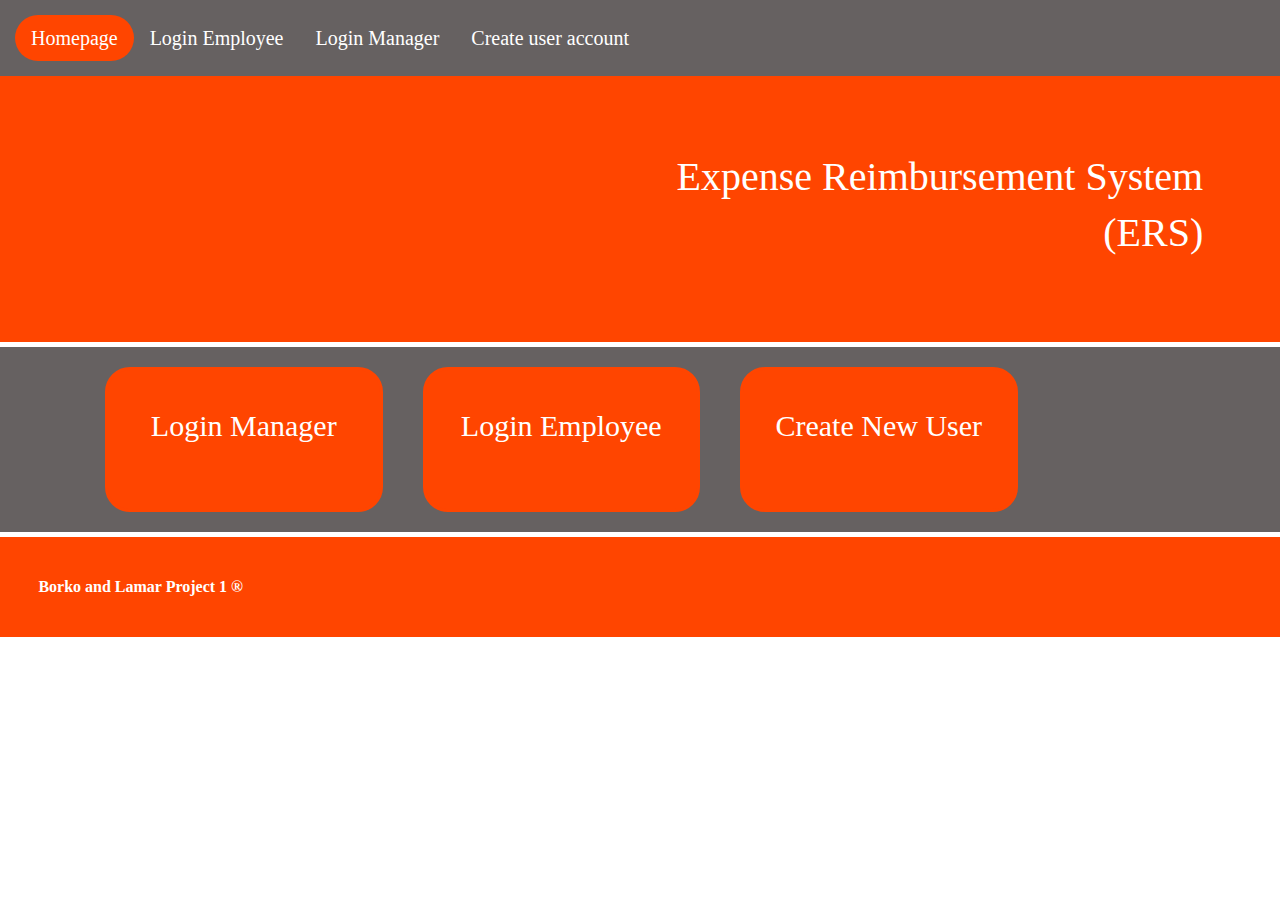
<file: project-1-borkoandlamar/src/main/webapp/WEB-INF/index.html>
<!DOCTYPE html>
<html lang="en">
<head>
    <meta charset="UTF-8">
    <meta name="viewport" content="width=device-width, initial-scale=1.0">
    <meta http-equiv="X-UA-Compatible" content="ie=edge">
    <link rel="stylesheet" href="https://stackpath.bootstrapcdn.com/bootstrap/4.3.1/css/bootstrap.min.css" 
    integrity="sha384-ggOyR0iXCbMQv3Xipma34MD+dH/1fQ784/j6cY/iJTQUOhcWr7x9JvoRxT2MZw1T" crossorigin="anonymous">
    <link rel="stylesheet" href="main.css" type="text/css">
</head>
<body>
    
    <nav class="navbar nav-pills navbar-expand-md">
        <a class="nav-link active" href="index.html">Homepage</a>
        <a class="nav-link" href="employee.html">Login Employee</a>
        <a class="nav-link" href="manager.html">Login Manager</a>
        <a class="nav-link" href="new_user.html">Create user account</a>
    </nav>
    <header class="header">
        <h1>Expense Reimbursement System </h1>
        <h1>(ERS)</h1>
    </header>
        <section>
        <div class="container demo">
        <div class="row">
            <div class="col-sm-3">
                <p><a id="tab" href="login.html">Login Manager</a></p>
            </div>
            <div class="col-sm-3">
                <p><a id="tab" href="login.html">Login Employee</a></p>
            </div>
            <div class="col-sm-3">
                <p><a id="tab" href="new_user.html">Create new user</a></p>
            </div>
        </div>
        </div>
        </section>
    







    <footer>Borko and Lamar Project 1 &#174;</footer>
</body>
</html>
</file>
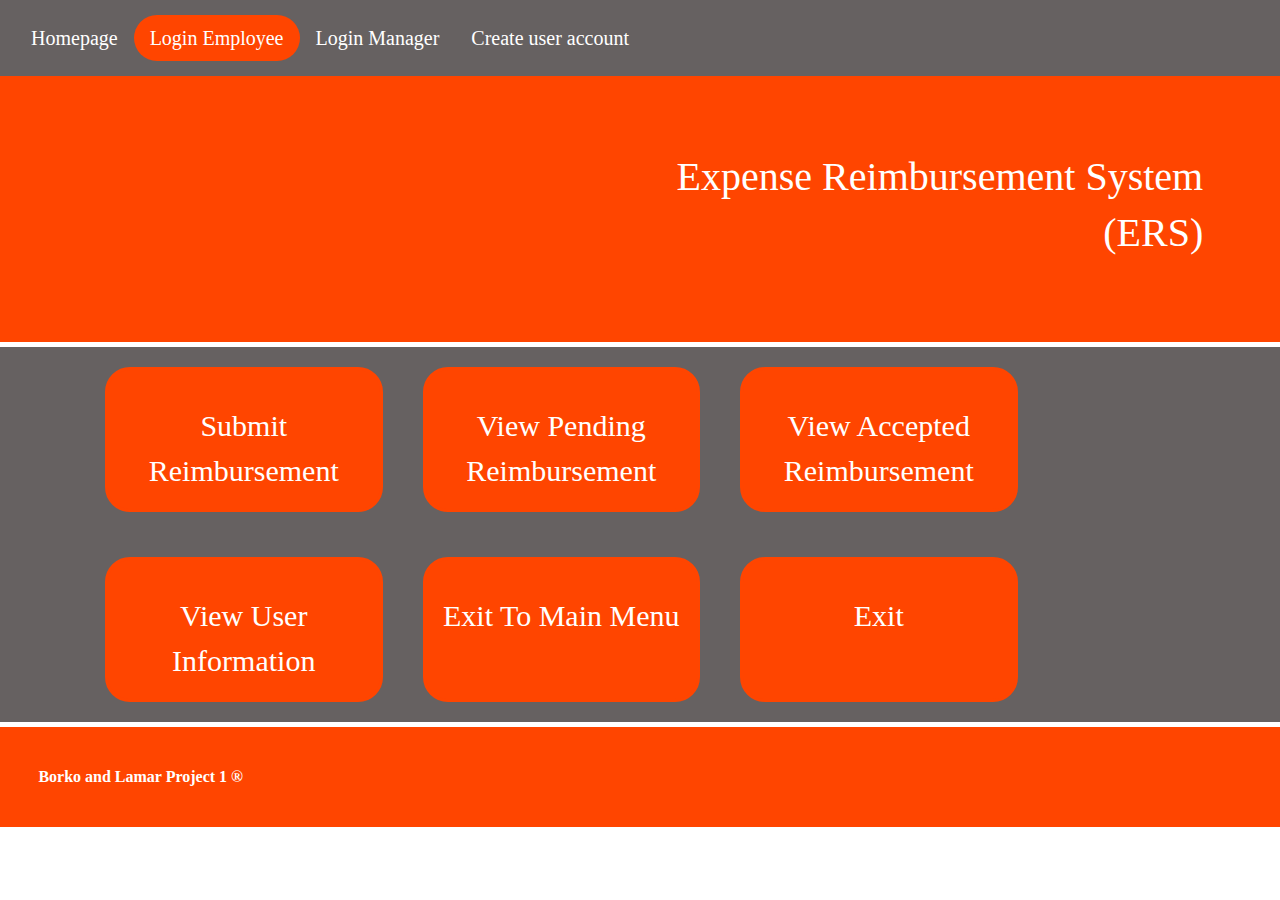
<file: project-1-borkoandlamar/src/main/webapp/WEB-INF/employee.html>
<!DOCTYPE html>
<html lang="en">
<head>
    <meta charset="UTF-8">
    <meta name="viewport" content="width=device-width, initial-scale=1.0">
    <meta http-equiv="X-UA-Compatible" content="ie=edge">
    <link rel="stylesheet" href="https://stackpath.bootstrapcdn.com/bootstrap/4.3.1/css/bootstrap.min.css" 
    integrity="sha384-ggOyR0iXCbMQv3Xipma34MD+dH/1fQ784/j6cY/iJTQUOhcWr7x9JvoRxT2MZw1T" crossorigin="anonymous">
    <link rel="stylesheet" href="main.css" type="text/css">
    <title>Employee</title>
</head>
<body>
    <nav class="navbar nav-pills navbar-expand-md">
        <a class="nav-link" href="index.html">Homepage</a>
        <a class="nav-link active" href="employee.html">Login Employee</a>
        <a class="nav-link" href="manager.html">Login Manager</a>
        <a class="nav-link" href="new_user.html">Create user account</a>
    </nav>
    <header class="header">
        <h1>Expense Reimbursement System </h1>
        <h1>(ERS)</h1>
    </header>
    <section>
       
    
    <div class="container demo">
        <div class="row">
            <div class="col-sm-3">
                <p><a id="tab" href="submitrebuirsement.html">Submit reimbursement</a></p>
            </div>
            <div class="col-sm-3">
                <p>View pending reimbursement</p>
            </div>
            <div class="col-sm-3">
                <p>View accepted reimbursement</p>
            </div>
        </div>
        <div class="row">
            <div class="col-sm-3">
                <p>View user information</p>
            </div>
            <div class="col-sm-3">
                 <p><a Exit id="tab" href="index.html">Exit to main Menu</a></p>
            </div>
            <div class="col-sm-3">
                <p><a id="tab" href="index.html">Exit</a></p>
            </div>
        </div>
    </div>
    </section>






    <footer>Borko and Lamar Project 1 &#174;</footer>
</body>
</html>
</file>
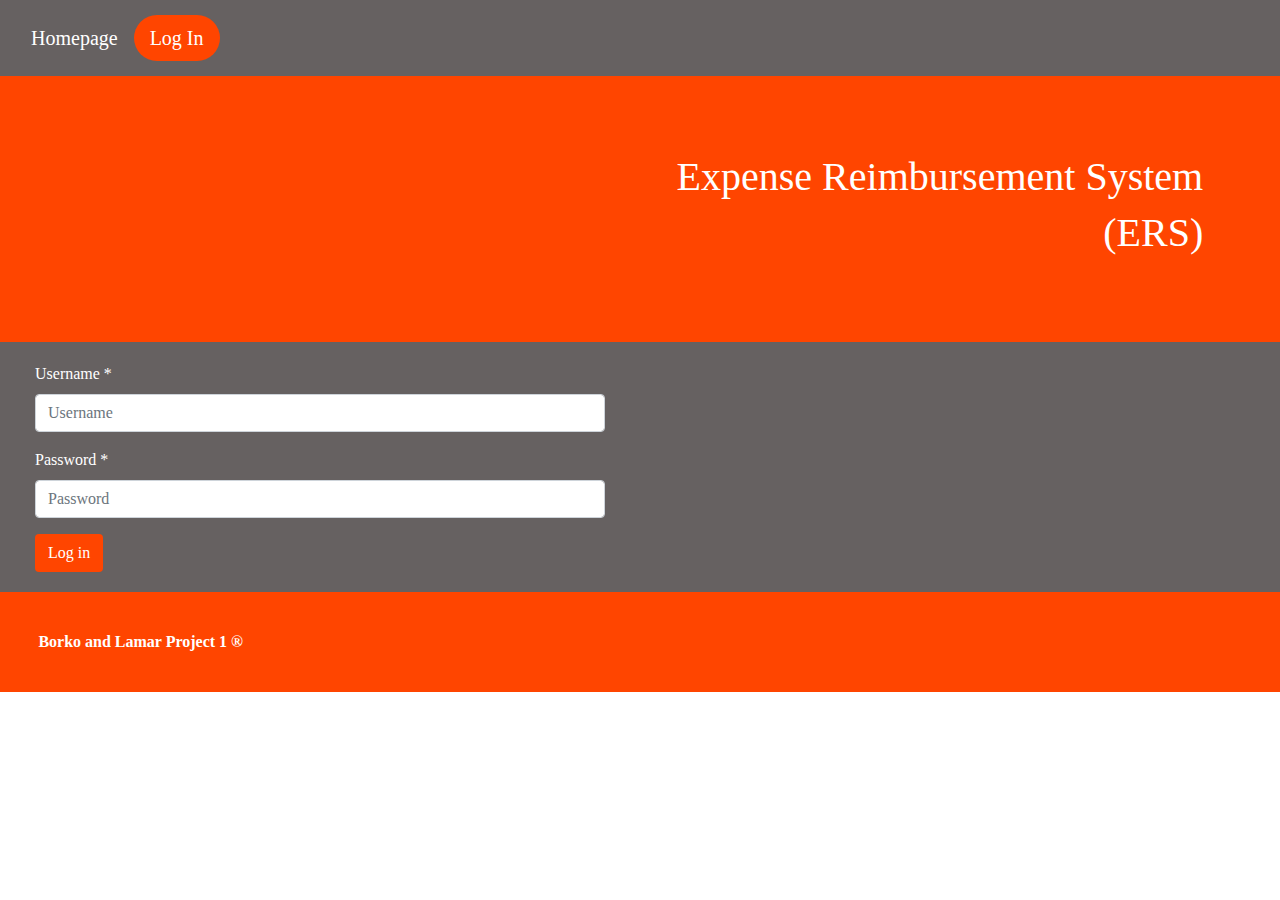
<file: project-1-borkoandlamar/src/main/webapp/WEB-INF/login.html>
<!DOCTYPE html>
<html lang="en">
<head>
    <meta charset="UTF-8">
    <meta name="viewport" content="width=device-width, initial-scale=1.0">
    <meta http-equiv="X-UA-Compatible" content="ie=edge">
    <link rel="stylesheet" href="https://stackpath.bootstrapcdn.com/bootstrap/4.3.1/css/bootstrap.min.css" 
    integrity="sha384-ggOyR0iXCbMQv3Xipma34MD+dH/1fQ784/j6cY/iJTQUOhcWr7x9JvoRxT2MZw1T" crossorigin="anonymous">
    <link rel="stylesheet" href="main.css" type="text/css">
    <title>Manager</title>
</head>
<body>
    <nav class="navbar nav-pills navbar-expand-md">
        <a class="nav-link" href="index.html">Homepage</a>
        <a class="nav-link active" href="login.html">Log In</a>
        
    </nav>
    <header class="header">
        <h1>Expense Reimbursement System </h1>
        <h1>(ERS)</h1>
    </header>
    <section>

                <div class="col-md-6">
                    <form method="post" action="loginChech" class="form" >
                        <div class="form-group">
                            <span><label class="control-label" >Username *</label></span>
                            <span><input name="username" type="text" class="form-control" placeholder="Username"
                required="required"></span>
                        </div>
                        <div class="form-group">
                            <span><label class="control-label">Password *</label></span>
                            <span><input name="password" type="text" class="form-control" placeholder="Password"
                required="required" ></span>
                        </div>

                       <span><button type="submit" class="btn">Log in</button></span>
                    </form>
                </div>
                

    </section>







    <footer>Borko and Lamar Project 1 &#174;</footer>
</body>
</html>
</file>
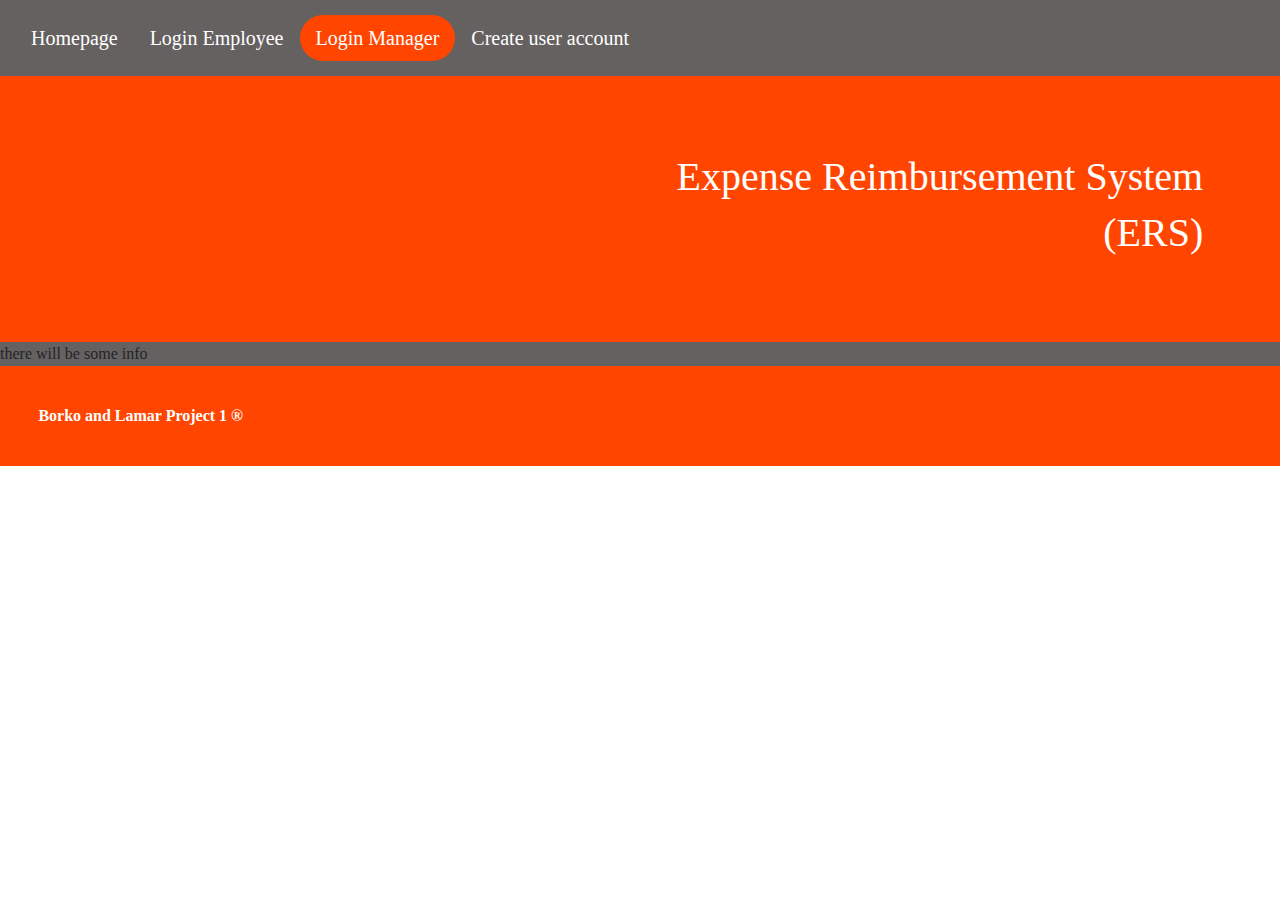
<file: project-1-borkoandlamar/src/main/webapp/WEB-INF/manager copy 2.html>
<!DOCTYPE html>
<html lang="en">
<head>
    <meta charset="UTF-8">
    <meta name="viewport" content="width=device-width, initial-scale=1.0">
    <meta http-equiv="X-UA-Compatible" content="ie=edge">
    <link rel="stylesheet" href="https://stackpath.bootstrapcdn.com/bootstrap/4.3.1/css/bootstrap.min.css" 
    integrity="sha384-ggOyR0iXCbMQv3Xipma34MD+dH/1fQ784/j6cY/iJTQUOhcWr7x9JvoRxT2MZw1T" crossorigin="anonymous">
    <link rel="stylesheet" href="main.css" type="text/css">
    <title>Manager</title>
</head>
<body>
    <nav class="navbar nav-pills navbar-expand-md">
        <a class="nav-link" href="index.html">Homepage</a>
        <a class="nav-link" href="employee.html">Login Employee</a>
        <a class="nav-link active" href="manager.html">Login Manager</a>
        <a class="nav-link" href="new_user.html">Create user account</a>
    </nav>
    <header class="header">
        <h1>Expense Reimbursement System </h1>
        <h1>(ERS)</h1>
    </header>
    <section>
        there will be some info
    </section>







    <footer>Borko and Lamar Project 1 &#174;</footer>
</body>
</html>
</file>
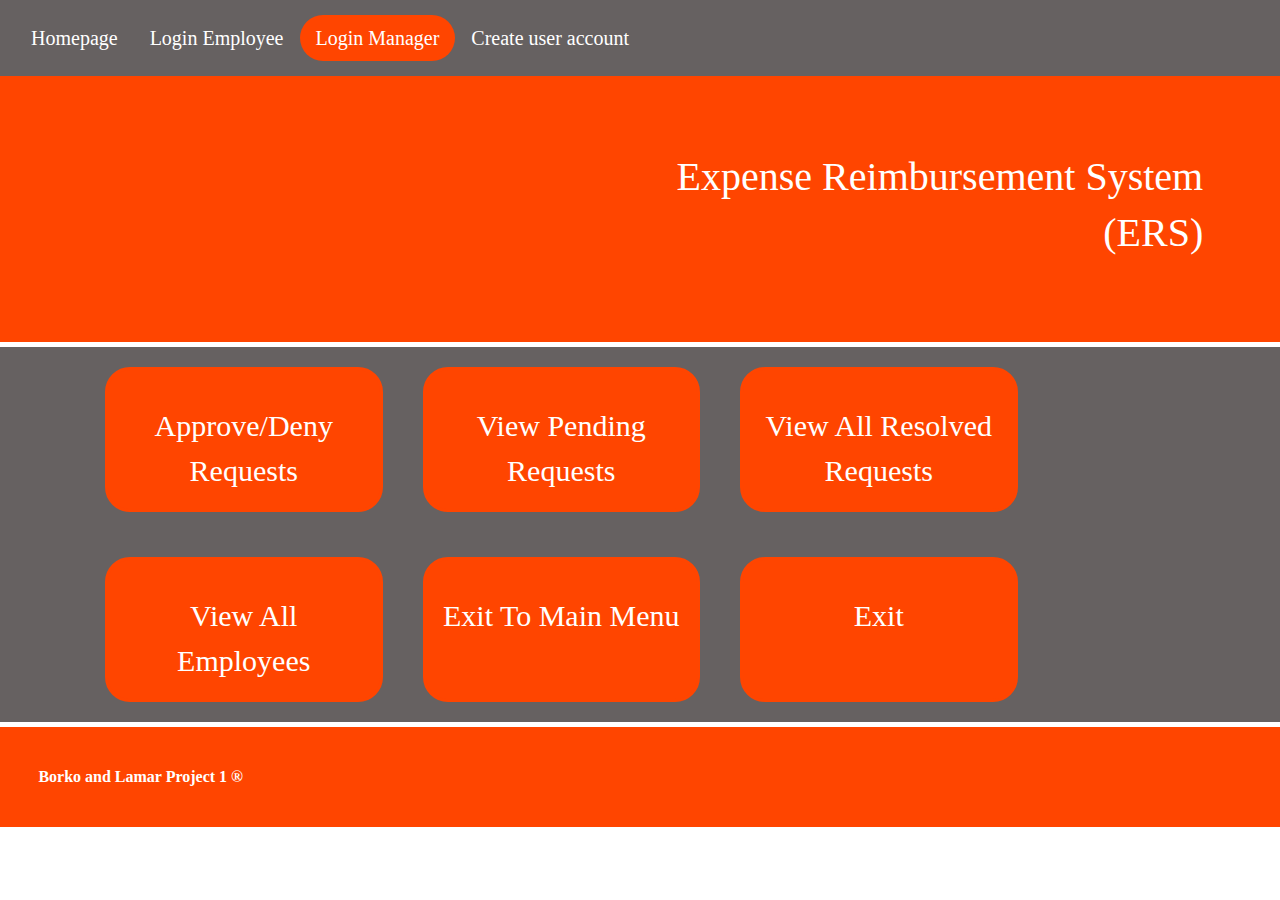
<file: project-1-borkoandlamar/src/main/webapp/WEB-INF/manager.html>
<!DOCTYPE html>
<html lang="en">
<head>
    <meta charset="UTF-8">
    <meta name="viewport" content="width=device-width, initial-scale=1.0">
    <meta http-equiv="X-UA-Compatible" content="ie=edge">
    <link rel="stylesheet" href="https://stackpath.bootstrapcdn.com/bootstrap/4.3.1/css/bootstrap.min.css" 
    integrity="sha384-ggOyR0iXCbMQv3Xipma34MD+dH/1fQ784/j6cY/iJTQUOhcWr7x9JvoRxT2MZw1T" crossorigin="anonymous">
    <link rel="stylesheet" href="main.css" type="text/css">
    <title>Manager</title>
</head>
<body>
    <nav class="navbar nav-pills navbar-expand-md">
        <a class="nav-link" href="index.html">Homepage</a>
        <a class="nav-link" href="employee.html">Login Employee</a>
        <a class="nav-link active" href="manager.html">Login Manager</a>
        <a class="nav-link" href="new_user.html">Create user account</a>
    </nav>
    <header class="header">
        <h1>Expense Reimbursement System </h1>
        <h1>(ERS)</h1>
    </header>
    <section>
   <div class="container demo">
        <div class="row">
            <div class="col-sm-3">
                <p>Approve/deny requests</p>
            </div>
            <div class="col-sm-3">
                <p>View pending requests</p>
            </div>
            <div class="col-sm-3">
                <p>View all resolved requests</p>
            </div>
        </div>
        <div class="row">
            <div class="col-sm-3">
                <p>View all employees</p>
            </div>
            <div class="col-sm-3">
                 <p><a Exit id="tab" href="index.html">Exit to main Menu</a></p>
            </div>
            <div class="col-sm-3">
                <p><a id="tab" href="index.html">Exit</a></p>
            </div>
        </div>
    </div>   
        



    </section>







    <footer>Borko and Lamar Project 1 &#174;</footer>
</body>
</html>
</file>
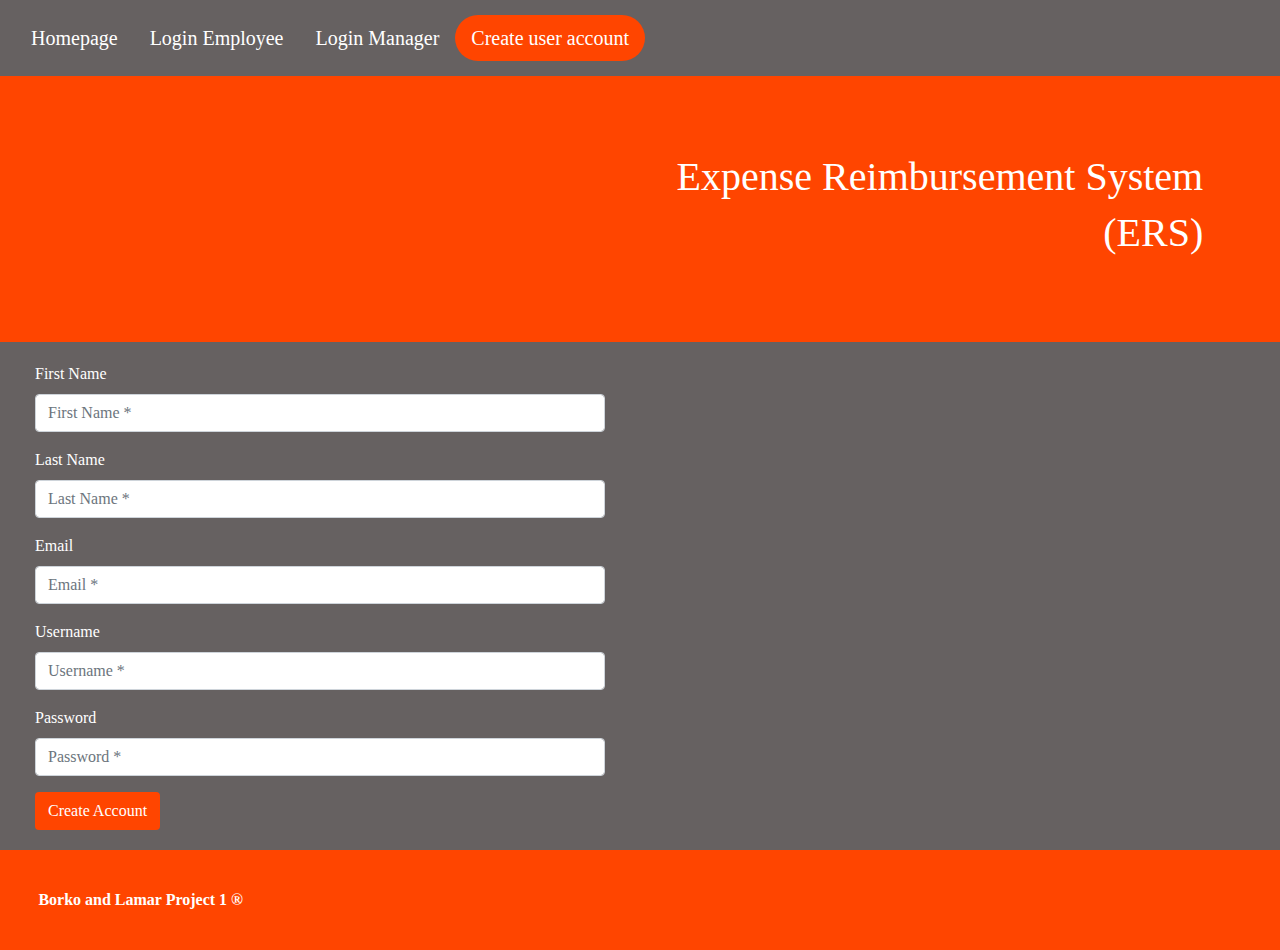
<file: project-1-borkoandlamar/src/main/webapp/WEB-INF/new_user.html>
<!DOCTYPE html>
<html lang="en">
<head>
    <meta charset="UTF-8">
    <meta name="viewport" content="width=device-width, initial-scale=1.0">
    <meta http-equiv="X-UA-Compatible" content="ie=edge">
    <link rel="stylesheet" href="https://stackpath.bootstrapcdn.com/bootstrap/4.3.1/css/bootstrap.min.css" 
    integrity="sha384-ggOyR0iXCbMQv3Xipma34MD+dH/1fQ784/j6cY/iJTQUOhcWr7x9JvoRxT2MZw1T" crossorigin="anonymous">
    <link rel="stylesheet" href="main.css" type="text/css">
</head>
<body>
    <nav class="navbar nav-pills navbar-expand-md">
        <a class="nav-link" href="index.html">Homepage</a>
        <a class="nav-link" href="employee.html">Login Employee</a>
        <a class="nav-link" href="manager.html">Login Manager</a>
        <a class="nav-link active" href="new_user.html">Create user account</a>
    </nav>
    <header class="header">
        <h1>Expense Reimbursement System </h1>
        <h1>(ERS)</h1>
    </header>
    <section>
            <div class="col-md-6">
                    <form method="post" action="" class="form" >
                        <div class="form-group">
                            <span><label class="control-label" >First Name </label></span>
                            <span><input name="first_name" type="text" class="form-control" placeholder="First Name *"
                required="required"></span>
                        </div>

                        <div class="form-group">
                            <span><label class="control-label">Last Name</label></span>
                            <span><input name="last_name" type="text" class="form-control" placeholder="Last Name *"
                required="required" ></span>
                        </div>
                <div class="form-group">
                            <span><label class="control-label" >Email</label></span>
                            <span><input name="email" type="text" class="form-control" placeholder="Email *"
                required="required"></span>
                        </div>

                <div class="form-group">
                            <span><label class="control-label" >Username</label></span>
                            <span><input name="emp_username" type="text" class="form-control" placeholder="Username *"
                required="required"></span>
                        </div>

                        <div class="form-group">
                            <span><label class="control-label">Password</label></span>
                            <span><input name="emp_password" type="text" class="form-control" placeholder="Password *"
                required="required" ></span>
                        </div>

                       <span><button class="btn">Create Account</button></span>
                    </form>
                </div>      
                
                

    </section>




    <footer>Borko and Lamar Project 1 &#174;</footer>
</body>
</html>
</file>
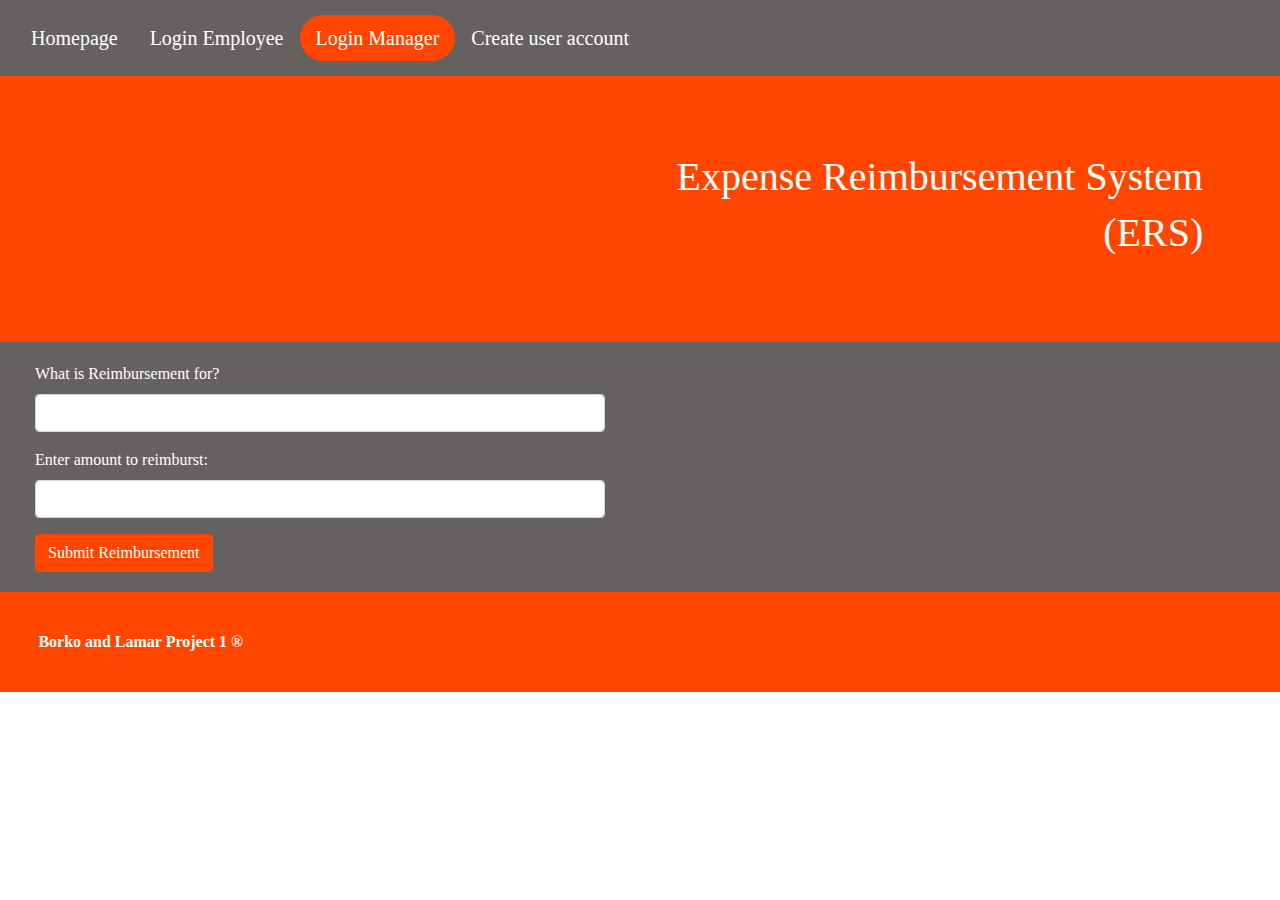
<file: project-1-borkoandlamar/src/main/webapp/WEB-INF/submitrebuirsement.html>
<!DOCTYPE html>
<html lang="en">
<head>
    <meta charset="UTF-8">
    <meta name="viewport" content="width=device-width, initial-scale=1.0">
    <meta http-equiv="X-UA-Compatible" content="ie=edge">
    <link rel="stylesheet" href="https://stackpath.bootstrapcdn.com/bootstrap/4.3.1/css/bootstrap.min.css" 
    integrity="sha384-ggOyR0iXCbMQv3Xipma34MD+dH/1fQ784/j6cY/iJTQUOhcWr7x9JvoRxT2MZw1T" crossorigin="anonymous">
    <link rel="stylesheet" href="main.css" type="text/css">
    <title>Manager</title>
</head>
<body>
    <nav class="navbar nav-pills navbar-expand-md">
        <a class="nav-link" href="index.html">Homepage</a>
        <a class="nav-link" href="employee.html">Login Employee</a>
        <a class="nav-link active" href="manager.html">Login Manager</a>
        <a class="nav-link" href="new_user.html">Create user account</a>
    </nav>
    <header class="header">
        <h1>Expense Reimbursement System </h1>
        <h1>(ERS)</h1>
    </header>
    <section>

                <div class="col-md-6">
                    <form method="post" action="" class="form" >
                        <div class="form-group">
                            <span><label class="control-label" >What is Reimbursement for? </label></span>
                            <span><input name="title" type="text" class="form-control" placeholder=""
                required="required"></span>
                        </div>
                        <div class="form-group">
                            <span><label class="control-label">Enter amount to reimburst: </label></span>
                            <span><input name="amountrequested" type="text" class="form-control" placeholder=""
                required="required" ></span>
                        </div>

                       <span><button class="btn">Submit Reimbursement</button></span>
                    </form>
                </div>
                

    </section>







    <footer>Borko and Lamar Project 1 &#174;</footer>
</body>
</html>
</file>
<file: project-1-borkoandlamar/src/main/webapp/WEB-INF/main.css>
* {
    font-family: Georgia, 'Times New Roman', Times, serif;
}
nav {
    position: relative;
    font-size: 20px;
    display: block;
    text-align: center;
    color: orangered;

}
header {
    color: white;
    background-color: orangered;
    font-weight: bold;
    text-align: right;
    padding: 6%;
}
section  { 
    background-color: rgb(102, 97, 97);
}
footer {
    color: white;
    background-color: orangered;
    font-weight: bold;
    padding: 3%;
}
.navbar{

    background-color: rgb(102, 97, 97);
    padding: 15px;
}
 .nav-link {
    color: white;
    
}
.nav-pills .nav-link.active,
.nav-pills .show > .nav-link {
  color: #fff;
  background-color:orangered;
  border-radius: 25px;
  
}

  a:hover {
    color: orangered;
    text-decoration: underline;
  }

/* Keep all demo styles inside the demo container: */
.demo p {
    padding-top: 25px;
    display: block;
    text-align: center;
    height: 123px;
    font-size: 30px;
    text-transform: capitalize;
    position: relative;
    top: 50%;
    left: 50%;
    transform: translate(-50%,-50%);
}

.demo .row {
    margin: 5px 0px 5px 0px;
}

/* any div inside .demo, but not if its class row */
.demo div:not(.row) {
    border: 3px solid orangered;
    border-radius: 25px;
    
}

.col-sm-3 { 
    margin: 20px;
    color:white;
    background-color: orangered;

}
#tab {
    color: white;
    text-decoration: none;
}
#tab:hover {
    color: rgb(102, 97, 97);
    text-decoration: none;
  }

.control-label {
    color:white;  

}
  
.btn {
    background-color: orangered;
    color: white;
}
.form{
    padding: 20px;
}

.col-md-6 {
    position: relative;
}
</file>
